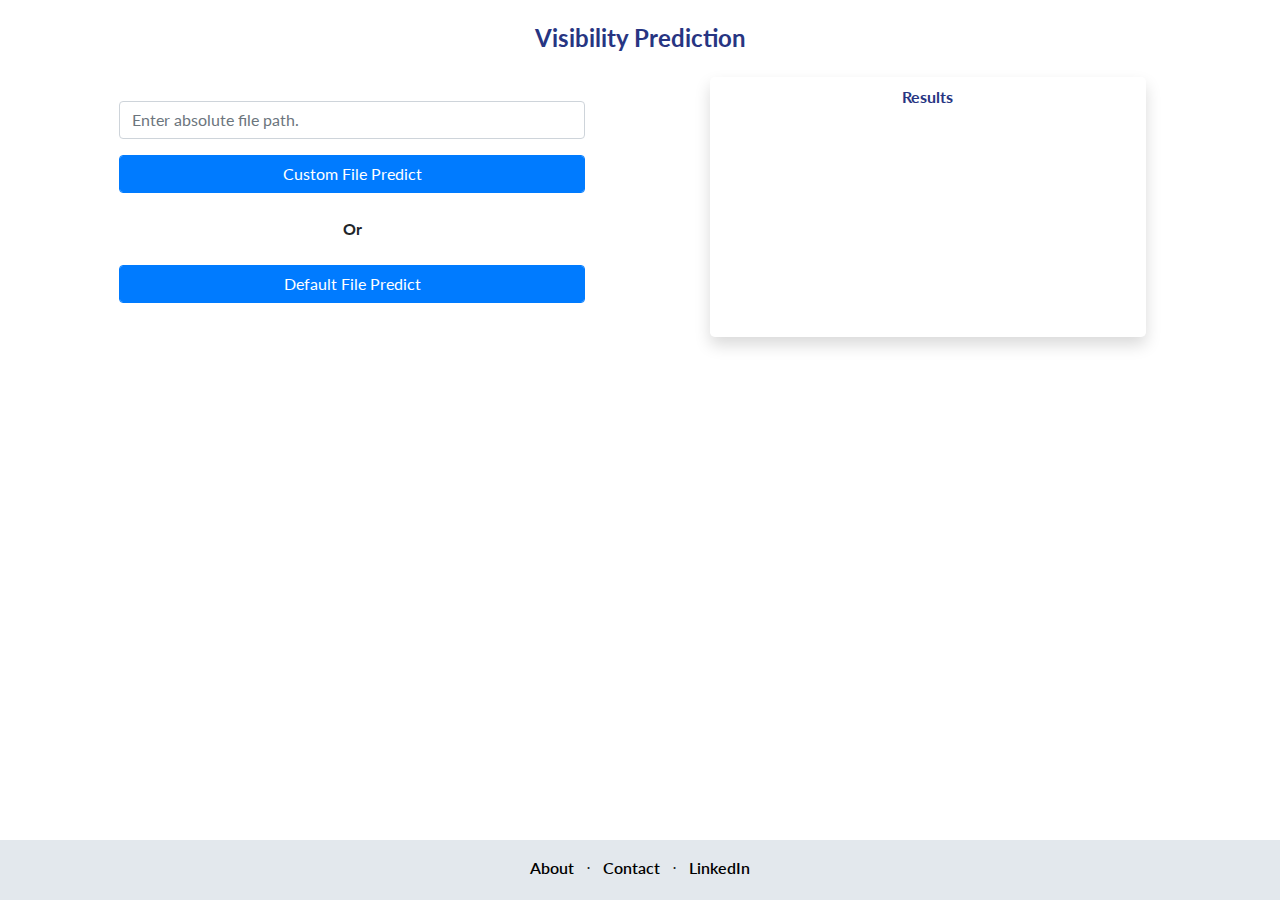
<file: Flight visibility prediction/templates/index.html>
<!doctype html>
<html lang="en">
<head>
    <title>Prediction Page</title>
    <meta charset="utf-8">
    <meta name="viewport" content="width=device-width, initial-scale=1">
	<link rel="stylesheet" href="https://maxcdn.bootstrapcdn.com/bootstrap/4.4.1/css/bootstrap.min.css">
	<link href="https://fonts.googleapis.com/css?family=Lato:300,400,700,300italic,400italic,700italic" rel="stylesheet" type="text/css">
	<style>
		body{font-family:Lato,'Helvetica Neue',Helvetica,Arial,sans-serif;}
		h1,h2,h3,h4,h5,h6{font-family:Lato,'Helvetica Neue',Helvetica,Arial,sans-serif;font-weight:700;}
		.title{color:#273582;}
		#fetch{cursor:pointer;}
		#stopfetch{cursor:pointer;}
		#fetch:hover,#fetch:active,#fetch:focus,#stopfetch:hover,#stopfetch:active,#stopfetch:focus{background-color:#ff7f00;border-color:#ff7f00;}
		footer.footer{padding-top:1rem;padding-bottom:1rem;background-color: #e3e8ed!important;}
		footer a{color:#000;font-weight:600;text-decoration:none;}
		footer li a:hover{color:red;}
		footer li i{color:#363e75;}
		footer li i:hover{color:orange;}
		.navbar-light .navbar-brand{color: rgba(0,0,0,.9);}
		.navbar-light .navbar-brand {margin-left: auto;margin-right: auto;}
		.container-fluid{width:90%;}
		.load{
			height:100%;
			background-color:#ffffffbe;
			position:absolute;
			width:100%;
			z-index:1000;
			display:none;
		}
		.loader {
		  border: 10px solid #f3f3f3;
		  border-radius: 50%;
		  border-top: 10px solid #3498db;
		  width: 30px;
		  height: 30px;
		  margin-left:auto;
		  margin-right:auto;
		  margin-top:30%;
		  -webkit-animation: spin 2s linear infinite; /* Safari */
		  animation: spin 2s linear infinite;
		}

		/* Safari */
		@-webkit-keyframes spin {
		  0% { -webkit-transform: rotate(0deg); }
		  100% { -webkit-transform: rotate(360deg); }
		}

		@keyframes spin {
		  0% { transform: rotate(0deg); }
		  100% { transform: rotate(360deg); }
		}

		@media (min-width:768px){
			header.masthead{
				padding-top:4rem;
				padding-bottom:4rem;
			}
			header.masthead h1{
				font-size:3rem;
			}
		}
		.res-container{}
		.result-box{width:80%;margin-left:auto;margin-right:auto;height: 260px;padding:10px;overflow-y: auto;}
		#loading {
			position: fixed;
			left: 0px;
			top: 0px;
			width: 100%;
			height: 100%;
			z-index: 9999999999;
			overflow: hidden;
			background: rgba(255, 255, 255, 0.7);
		}
		.loader {
			border: 8px solid #f3f3f3;
			border-top: 8px solid #363e75;
			border-radius: 50%;
			width: 60px;
			height: 60px;
			left: 50%;
			margin-left: -4em;
			display: block;
			animation: spin 2s linear infinite;
		}
		.loader,
		.loader:after {
			display: block;
			position: absolute;
			top: 50%;
			margin-top: -4.05em;
		}
		@keyframes spin {
			0% {
				transform: rotate(0deg);
			}
			100% {
				transform: rotate(360deg);
			}
		}
		.footer{position:absolute;bottom:0px;width:100%;}
		#datafetch_form{padding:0px 40px;}
		.json-result{}
		.result-box p{text-align:left;}
	</style>
</head>

<body>



	<!-- Testimonials -->
	<section class="testimonials text-center">
		<div class="container-fluid">
			<h4 class="my-4 title">Visibility Prediction</h4>
			<div class="row">
				<div class="col-md-6 col-xs-12">
					<br/>
					<form method="post" id="datafetch_form" enctype="multipart/form-data">
						<div class="form-group files color">
							<input type="text" name = "csvfile" id="csvfile" class="form-control" placeholder="Enter absolute file path." required>
						</div>
						<div class=""><button class="form-control btn-primary" id="customfile">Custom File Predict</button></div>
						<br/><center><b>Or</b></center><br/>
						<button class="form-control btn-primary mb-5" id="defaultfile" data-path = "Prediction_Batch_files">
							Default File Predict
						</button>
					</form>
				</div>
				<div class="res-container  col-md-6 col-xs-12">
					<div class="result-box shadow rounded-lg">
						<h6 class="title">Results</h6>
						<div class="json-result">

						</div>
					</div>
				</div>
			</div>
		</div>
	</section>

	<!-- Footer -->
	<footer class="footer">
		<div class="container-fluid">
			<div class="row">
				<div class="col-lg-6 h-100 text-center my-auto mx-auto">
					<ul class="list-inline mb-1">
						<li class="list-inline-item"><a href="https://raghav-arora-01.github.io/cv/">About</a></li>
						<li class="list-inline-item">&sdot;</li>
						<li class="list-inline-item"><a href="mailto:arora.raghav001@gmail.com">Contact</a></li>
						<li class="list-inline-item">&sdot;</li>
						<li class="list-inline-item"><a href="https://www.linkedin.com/in/raghav-arora-bb7a46115/">LinkedIn</a></li>
					</ul>
<!--					<p class="text-muted small mb-2 mb-lg-0">&copy; Raghav's Analytics. All Rights Reserved.</p>-->
				</div>
			</div>
		</div>
	</footer>
	
	
	<div id="loading"><div class="loader"></div></div>
	<!-- Bootstrap core JavaScript -->
	<script src="https://ajax.googleapis.com/ajax/libs/jquery/3.4.1/jquery.min.js"></script>
	<script src="https://cdnjs.cloudflare.com/ajax/libs/popper.js/1.16.0/umd/popper.min.js"></script>
	<script src="https://maxcdn.bootstrapcdn.com/bootstrap/4.4.1/js/bootstrap.min.js"></script>
	<script>
		$(document).ready(function(){
			$('#loading').hide();
			$("#customfile").click(function(e){
				e.preventDefault();
				$('#loading').show();
				var path = $("#csvfile").val();
				$.ajax({
					//change url below
					url : "/predict",
					type: "POST",
					data: {filepath:path},
					success: function(response){
						$(".json-result").html('<p>"Prediction File created at !!!Prediction_Output_File/Predictions.csvand few of the predictions are"</p><pre>' + response + '</pre>');	
						$('#loading').hide();
					}
				});
			});
			$("#defaultfile").click(function(e){
				e.preventDefault();
				$('#loading').show();
				var path = $(this).attr("data-path");
				$.ajax({
					//change url below
					url : "/predict",
					type: "POST",
					data: {filepath:path},
					success: function(response){
						$(".json-result").html('<p>"Prediction File created !!!</p><pre>' + response + '</pre>');
						$('#loading').hide();
					}
				});
				
			});
		});
	</script>
</body>

</html>
</file>
